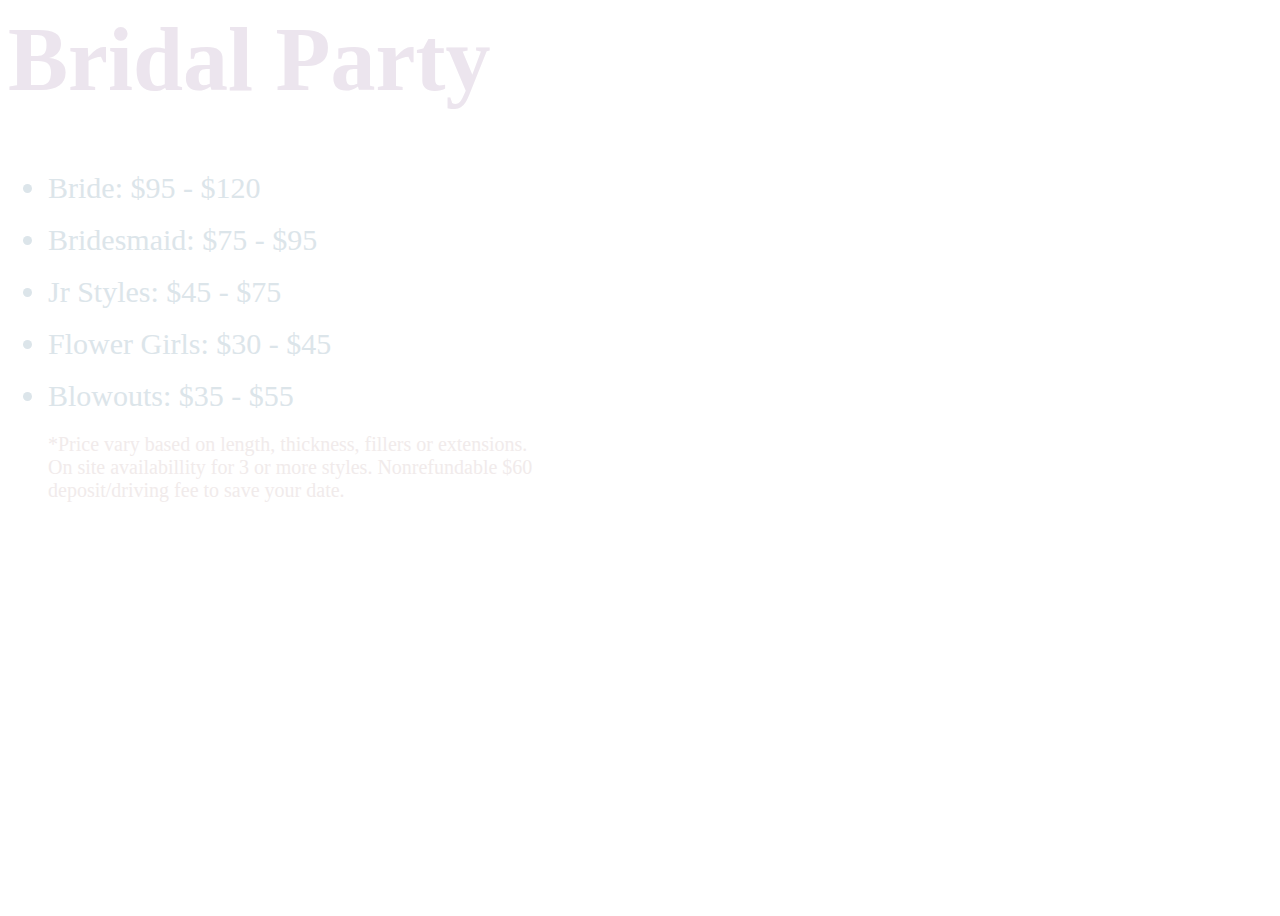
<file: SandrasQRcode/bridal.html>
<!DOCTYPE html>
<html lang="en">
<head>
    <meta charset="UTF-8">
    <meta http-equiv="X-UA-Compatible" content="IE=edge">
    <meta name="viewport" content="width=device-width, initial-scale=1.0">
    <title>Document</title>

    <link rel="stylesheet" href="bridal.css">
</head>

         
  

   <body>
      
      
    
      <h1>Bridal Party</h1>
      <ul>
         <li> Bride: $95 - $120</li> <br>
         <li> Bridesmaid: $75 - $95</li> <br>
         <li> Jr Styles: $45 - $75</li> <br>
         <li> Flower Girls: $30 - $45</li> <br>
         <li> Blowouts: $35 - $55</li> 
         <p>*Price vary based on length, thickness,
            fillers or extensions. <br>
            On site availabillity for 3 or more styles. Nonrefundable $60
             <br> deposit/driving fee to save your date.
         </p>
      </ul>

     

      

</body>
</html>
</file>
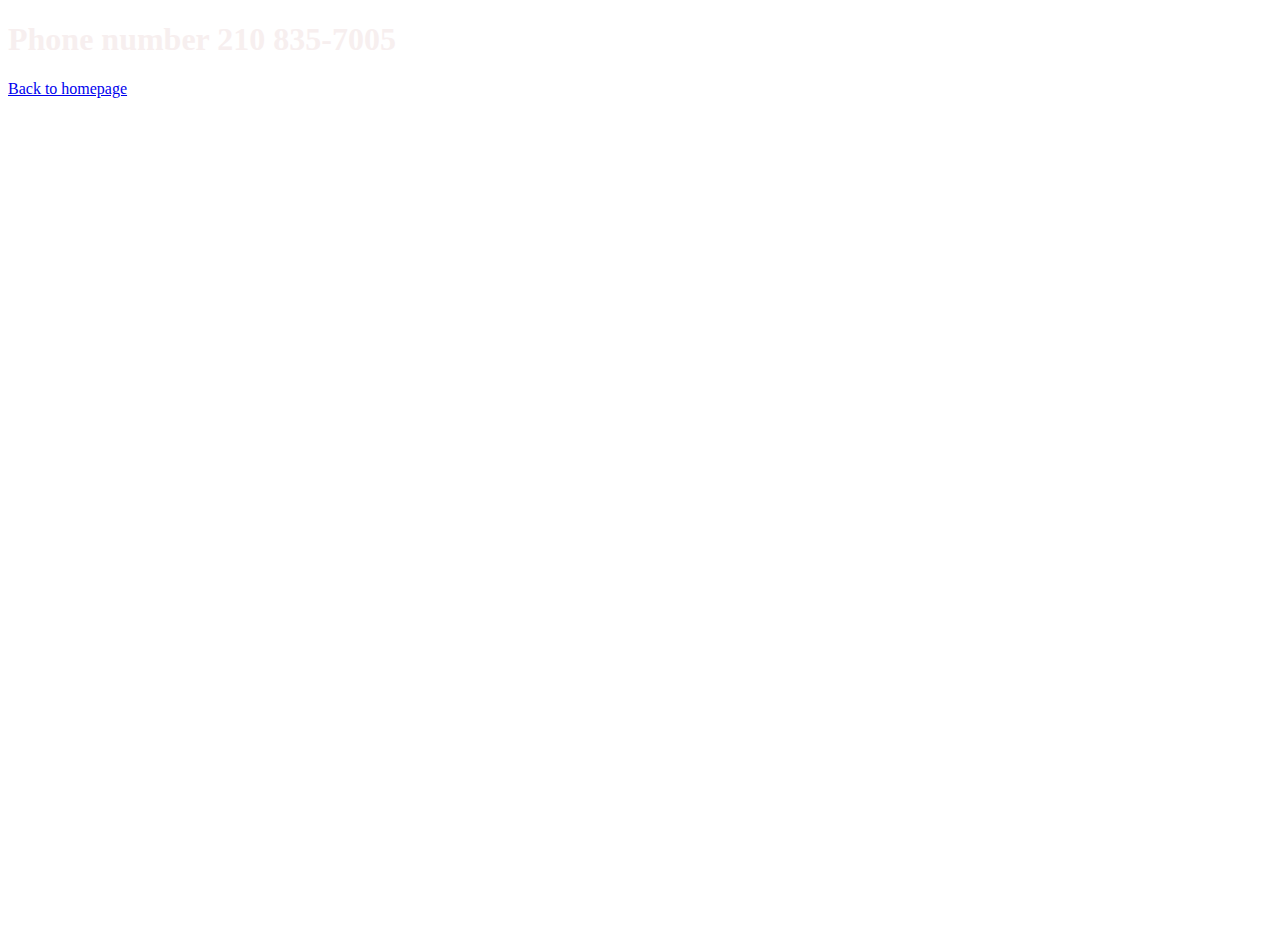
<file: SandrasQRcode/contact.html>
<!DOCTYPE html>
<html lang="en">
  <head>
    <meta charset="UTF-8" />
    <meta http-equiv="X-UA-Compatible" content="IE=edge" />
    <meta name="viewport" content="width=, initial-scale=1.0" />
    <link rel="stylesheet" href="contact.css">
    <title>Document</title>
  </head>
  <body>
    <h1>Phone number 210 835-7005</h1>

    <a href="index.html">Back to homepage</a>
  </body>
</html>
</file>
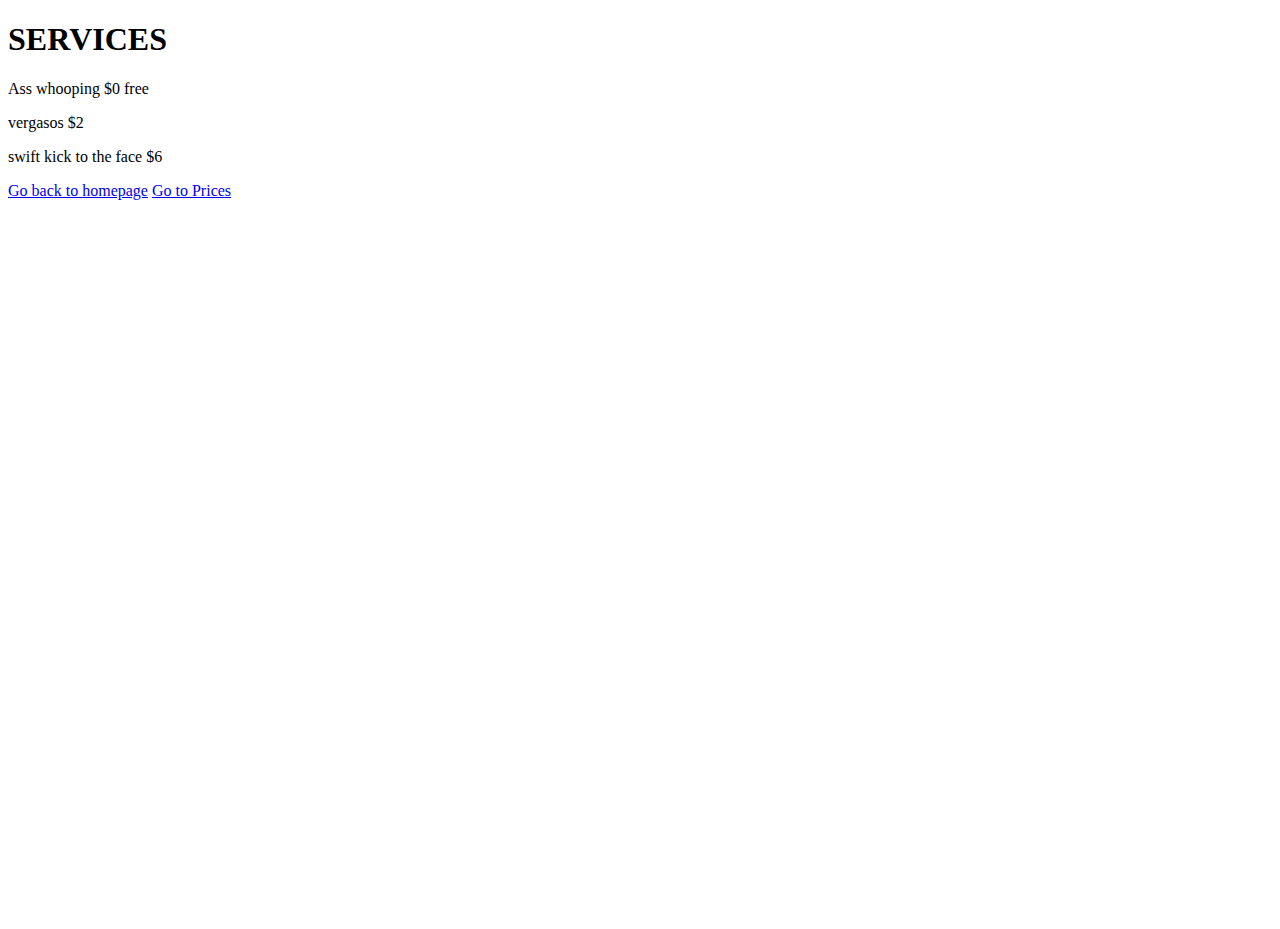
<file: SandrasQRcode/services.html>
<!DOCTYPE html>
<html lang="en">
<head>
    <meta charset="UTF-8">
    <meta http-equiv="X-UA-Compatible" content="IE=edge">
    <meta name="viewport" content="width=device-width, initial-scale=1.0">
    <link rel="stylesheet" href="services.css">
    <title>Document</title>
</head>
<body>
    <h1>SERVICES</h1>
    <p>Ass whooping $0 free</p>
    <p>vergasos $2</p>
    <p>swift kick to the face $6</p>

    <a href="index.html">Go back to homepage</a>
  
    <a href="prices.html">Go to Prices</a>

   
</body>
</html>
</file>
<file: SandrasQRcode/bridal.css>
body {
    background-image: 
    url("https://cdn.pixabay.com/photo/2018/08/29/17/20/background-image-3640359__340.jpg");
    background-size: cover;
    width: 100%;
    height: 100vh;
}


a {
    color: rgb(14, 14, 14);
}



h1 {
    color: rgb(236, 229, 238);
    font-size: 90px;
    margin-top: 0px;
}

li {
  
    font-size: 30px;
    color: rgb(220, 229, 234);
}



p {
    font-size: 20px;
    color: rgb(241, 235, 235);

}
</file>
<file: SandrasQRcode/contact.css>
body {
    background-image: 
    url("https://cdn.pixabay.com/photo/2018/08/29/17/20/background-image-3640359__340.jpg");
    background-size: cover;
    width: 100%;
    height: 100vh;
}
h1 {
    color: #f7efef;
}
</file>
<file: SandrasQRcode/services.css>
body {
    background-image: 
    url("https://cdn.pixabay.com/photo/2018/08/29/17/20/background-image-3640359__340.jpg");
    background-size: cover;
    width: 100%;
    height: 100vh;
}
</file>
